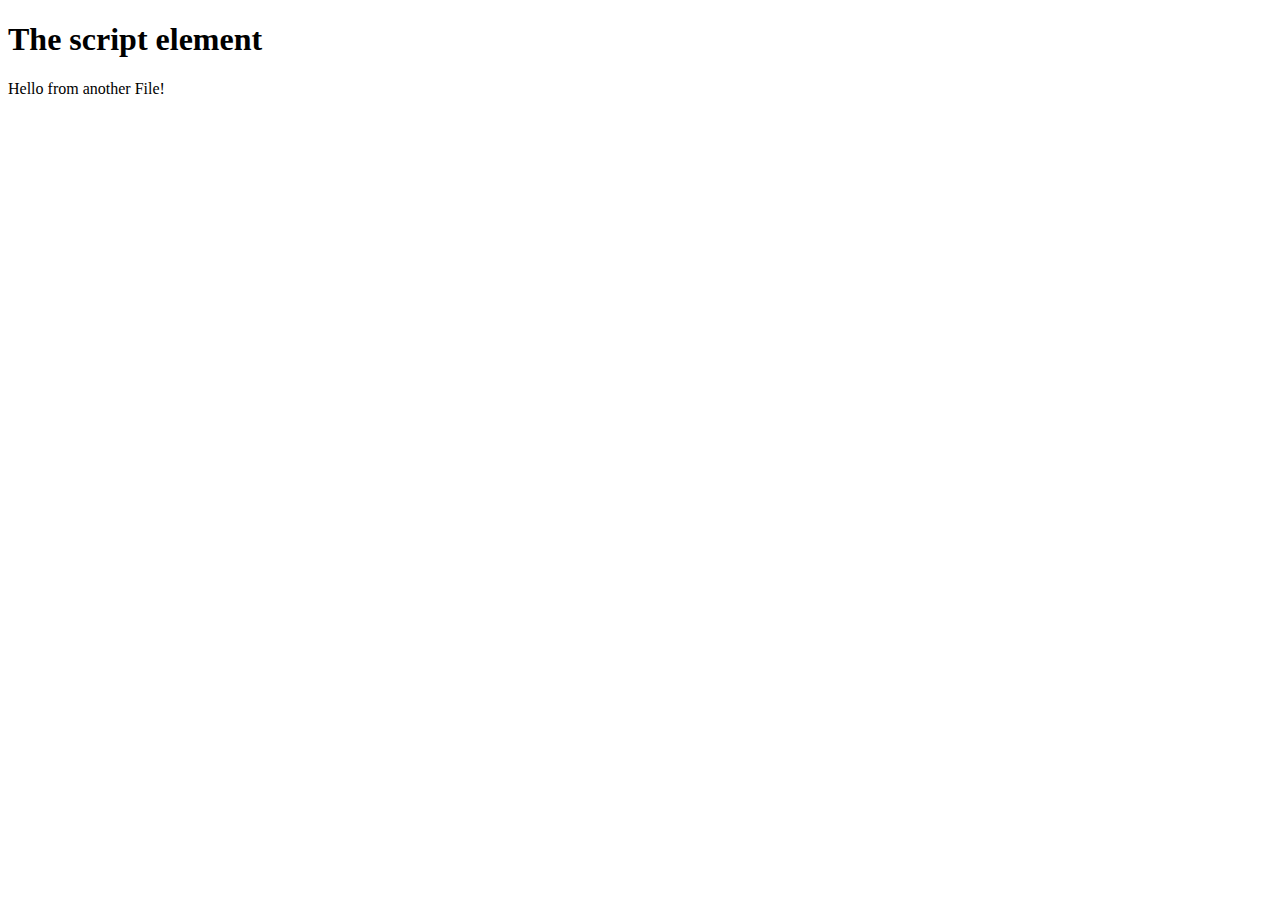
<file: script-tags/index.html>
<!DOCTYPE html>
<html>
    <body>
        <h1>The script element</h1>

        <p id="demo"></p>
        <!-- 
        <script>
            document.getElementById("demo").innerHTML = "Hello World!";
        </script> -->
        <script src="script-demo.js"></script>
    </body>
</html>
</file>
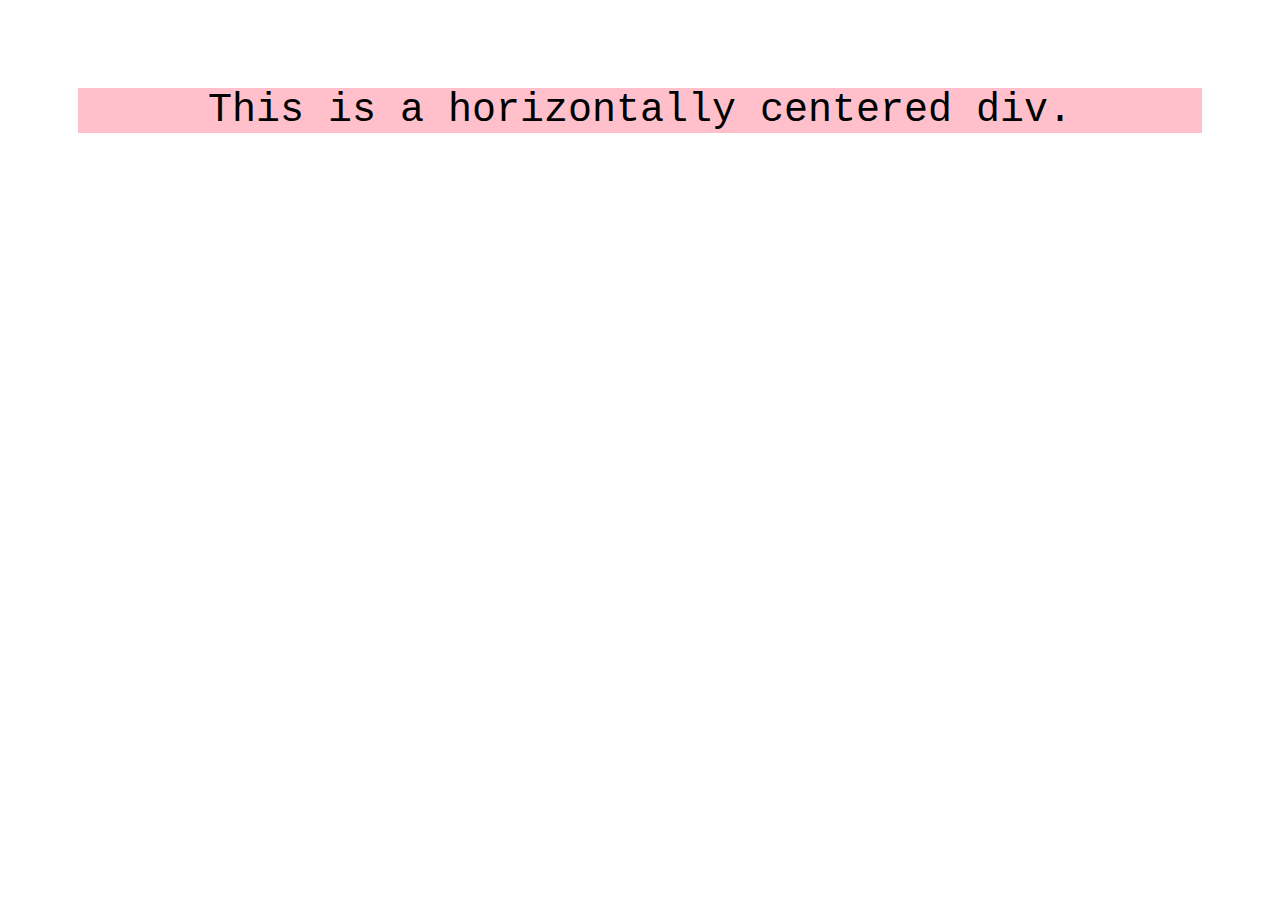
<file: css-position/CenterHorizontal/example5.html>
<!DOCTYPE html>
<html>
    <head>
        <link rel="stylesheet" href="style5.css" />
    </head>
    <body>
        <main>
            <div>This is a horizontally centered div.</div>
        </main>
    </body>
</html>
</file>
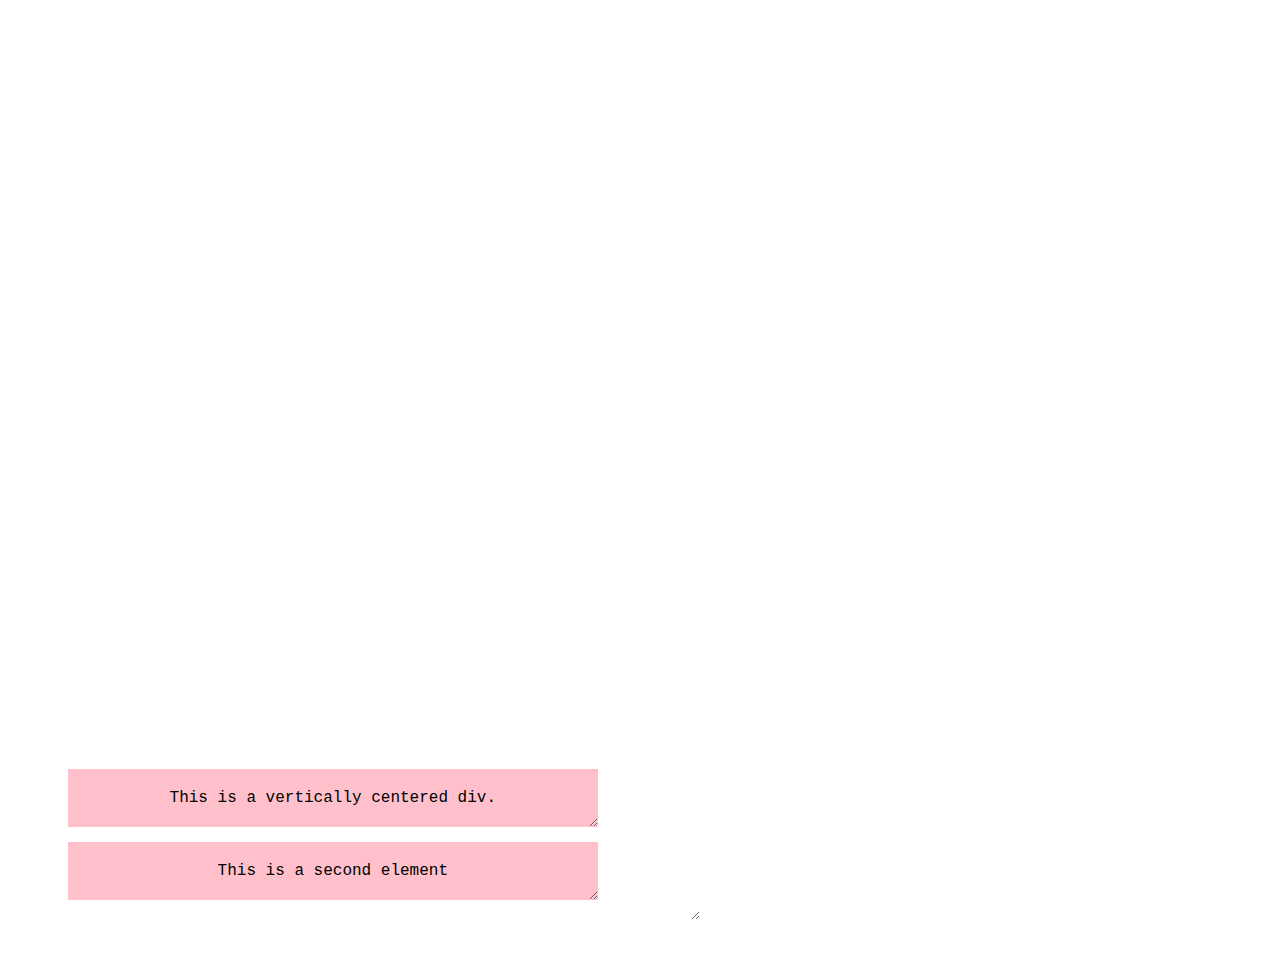
<file: css-position/CenterVertical-Flex/example6.html>
<!DOCTYPE html>
<html>
    <head>
        <link rel="stylesheet" href="style6.css" />
    </head>
    <body>
        <main>
            <div>This is a vertically centered div.</div>
            <br />
            <div>This is a second element</div>
        </main>
    </body>
</html>
</file>
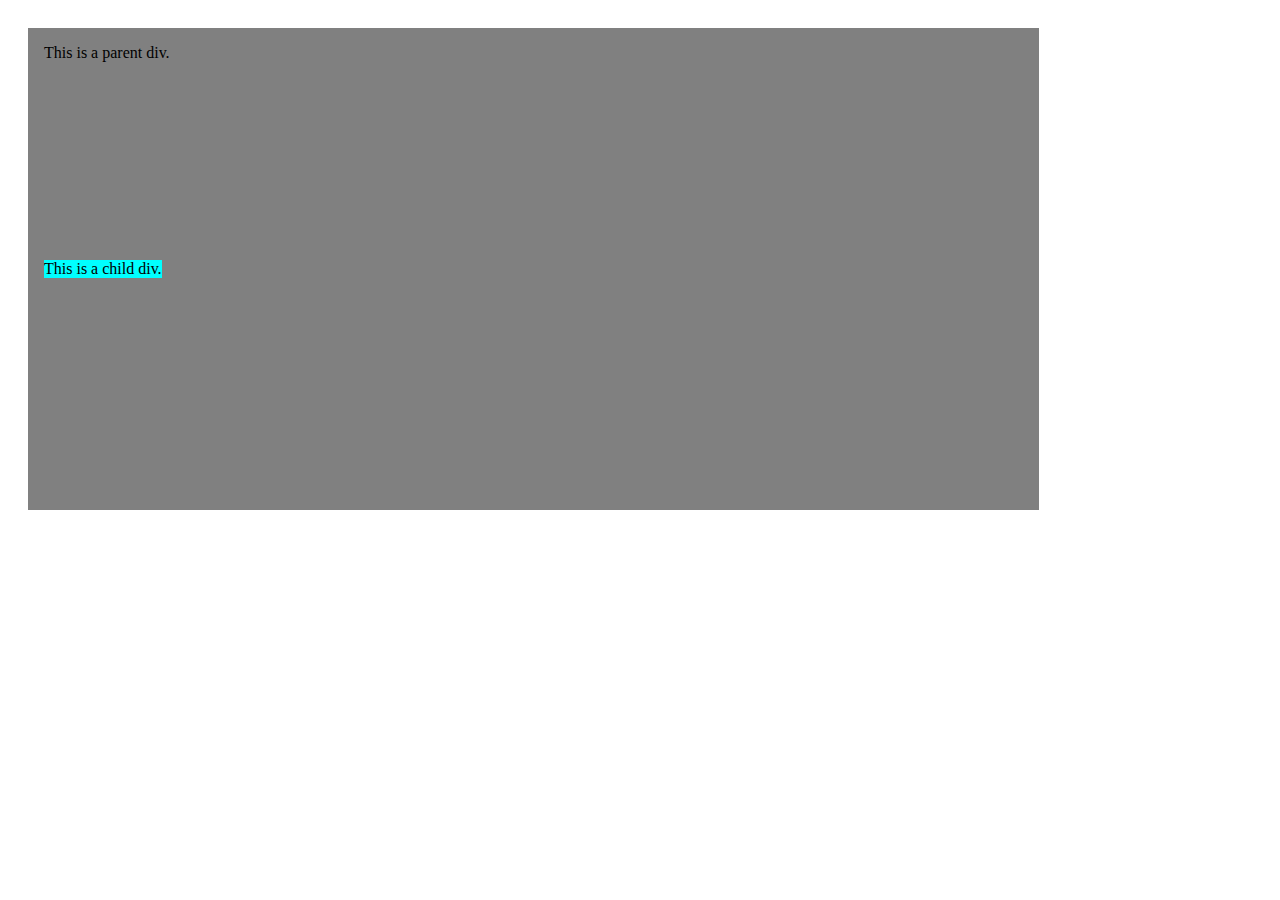
<file: css-position/CenterVertical-Relative/example.html>
<!DOCTYPE html>
<html>
    <head>
        <link rel="stylesheet" href="style.css" />
    </head>
    <body>
        <main>
            <div class="parent">
                This is a parent div.

                <div class="child">This is a child div.</div>
            </div>
        </main>
    </body>
</html>
</file>
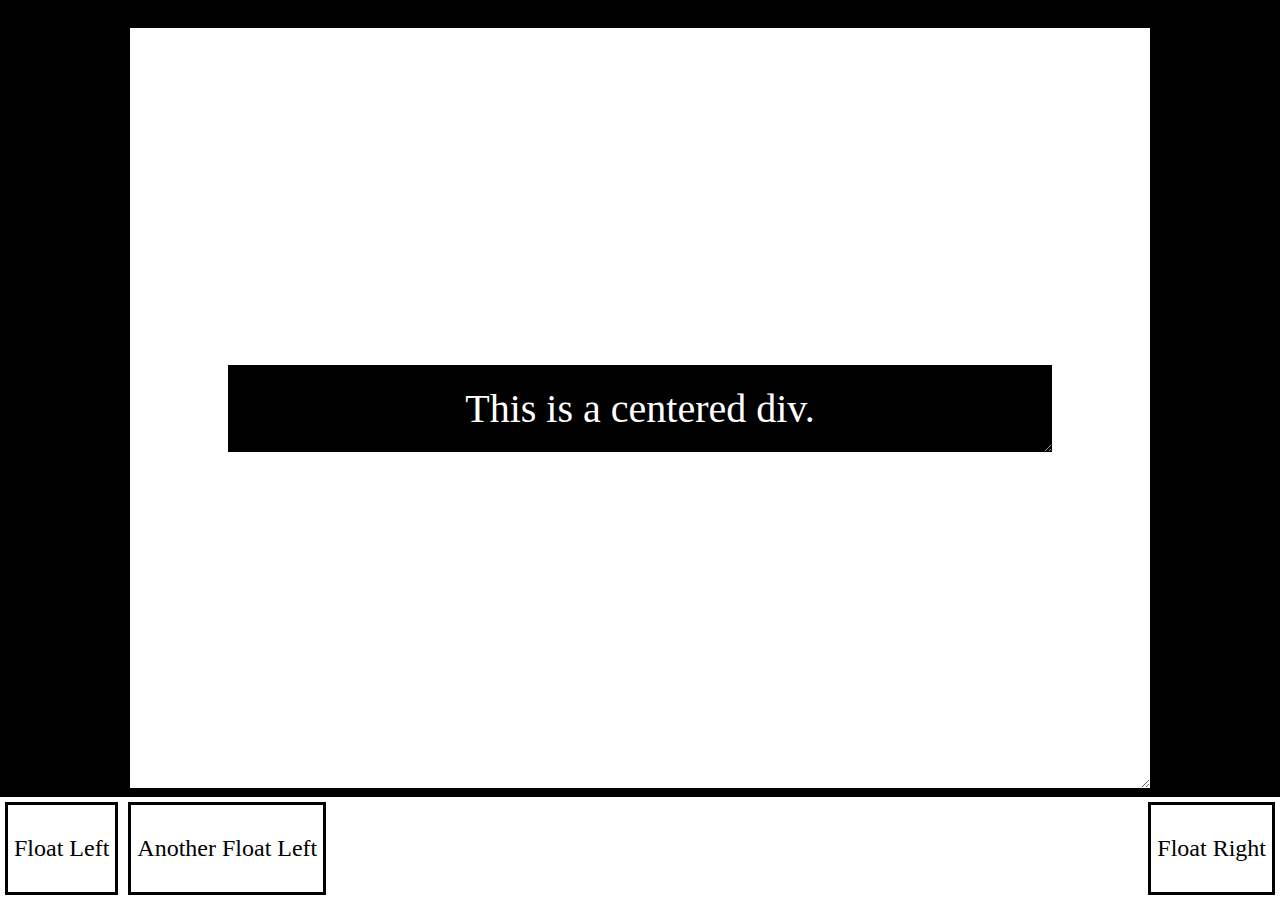
<file: css-position/StickyFooter/example7.html>
<!DOCTYPE html>
<html>
  <head>
    <link rel="stylesheet" href="style7.css" />
  </head>
  <body>
    <main>
  
      <div>
         This is a centered div.
      </div>
      
    </main>
    
    <div class="footer">
      <div class="footer-left">
        <p>Float Left</p>
      </div>
      <div class="footer-left">
        <p>Another Float Left</p>
      </div>
      <div class="footer-right">
        <p>Float Right</p>
      </div>
      
    </div>
  </body>
</html>
</file>
<file: css-position/CenterHorizontal/style5.css>
body {
    background: white;
    font-size: 80%;
    padding: 20px;
}

main {
    background: white;
    margin: 10px 0;
    padding: 50px;
}

main div {
    background: pink;
    color: black;
    font-size: 2.5rem;
    font-family: "Courier New", Courier, monospace;
    margin: 0 auto;
    text-align: center;
}
</file>
<file: css-position/CenterVertical-Flex/style6.css>
body {
    background: white;
    font-size: 80%;
    padding: 20px;
}

main {
    background: white;
    height: 52rem;
    width: 50%;
    padding: 20px;
    margin: 20px;
    display: flex;
    flex-direction: column;
    justify-content: end;
    resize: vertical;
    overflow: auto;
}

main div {
    background: pink;
    color: black;
    font-size: 1rem;
    font-family: "Courier New", Courier, monospace;
    width: 80%;
    padding: 20px;
    resize: vertical;
    overflow: auto;
    text-align: center;
}
</file>
<file: css-position/CenterVertical-Relative/style.css>
main div {
    font-size: 1rem;
}

.parent {
    position: relative;
    background-color: grey;
    height: 50vh;
    width: 80%;
    padding: 1em;
}

.child {
    position: absolute;
    background-color: cyan;
    top: 50%;
    transform: translateY(-50%);
}

body {
    background: white;
    font-size: 80%;
    padding: 20px;
}
</file>
<file: css-position/StickyFooter/style7.css>
body {
  background: black;
  font-size: 80%;
  padding: 20px;
}

main {
  background: white;
  height: 45rem;
  width: 80%;
  margin: 0 auto;
  padding: 20px;
  display: flex;
  justify-content: center;
  align-items: center;
  resize: both;
  overflow: auto;
}

main div {
  background: black;
  color: white;
  font-size: 2.5rem;
  font-family: Cambria, Cochin, Georgia, Times, 'Times New Roman', serif;
  width: 80%;
  padding: 20px;
  resize: both;
  overflow: auto;
  text-align: center;
}



.footer {
  position: fixed;
  left: 0;
  bottom: 0;
  width: 100%;
  background-color: white;
  color: Black;
  float:left;
}

.footer-left{
  margin:5px;
  font-size:1.5rem;
  font-family: Cambria, Cochin, Georgia, Times, 'Times New Roman', serif;
  border:solid black;
  padding:6px;
  float:left;
}

.footer-right{
  margin:5px;
  font-size:1.5rem;
  font-family: Cambria, Cochin, Georgia, Times, 'Times New Roman', serif;
  float:right;
  border:solid black;
  padding:6px;
}
</file>
